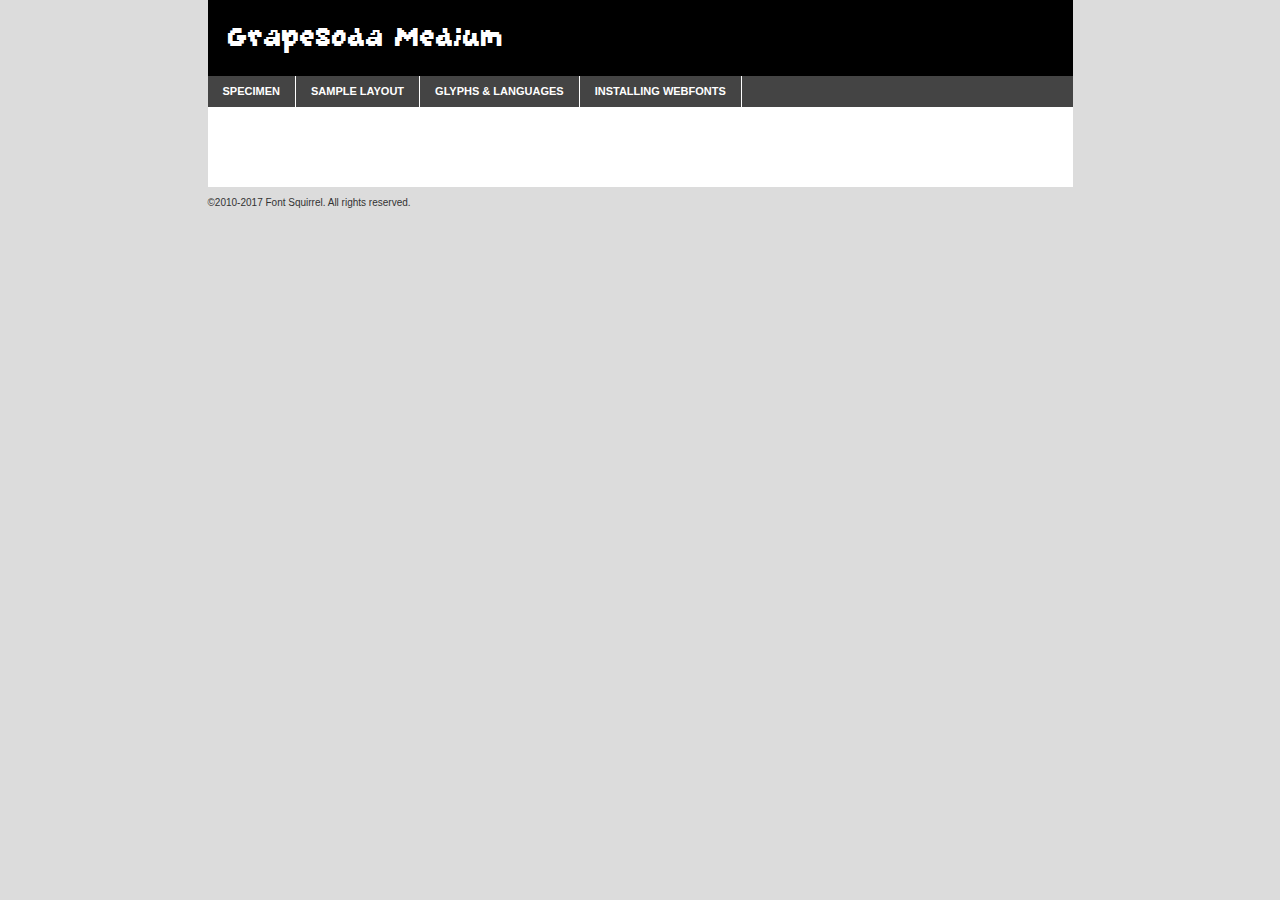
<file: fonts/main/grapesoda-demo.html>
<!DOCTYPE html PUBLIC "-//W3C//DTD XHTML 1.0 Transitional//EN"
        "http://www.w3.org/TR/xhtml1/DTD/xhtml1-transitional.dtd">

<html xmlns="http://www.w3.org/1999/xhtml" xml:lang="en" lang="en">
<head>
    <meta http-equiv="Content-Type" content="text/html; charset=utf-8"/>
    <script src="http://ajax.googleapis.com/ajax/libs/jquery/1.7.2/jquery.min.js" type="text/javascript" charset="utf-8"></script>
    <script type="text/javascript">
		(function($) {
			$.fn.easyTabs = function(option) {
				var param = jQuery.extend({ fadeSpeed: 'fast', defaultContent: 1, activeClass: 'active' }, option);
				$(this).each(function() {
					var thisId = '#' + this.id;
					if ( param.defaultContent == '' )
					{
						param.defaultContent = 1;
					}
					if ( typeof param.defaultContent == 'number' )
					{
						var defaultTab = $(thisId + ' .tabs li:eq(' + (param.defaultContent - 1) + ') a').attr('href').substr(1);
					}
					else
					{
						var defaultTab = param.defaultContent;
					}
					$(thisId + ' .tabs li a').each(function() {
						var tabToHide = $(this).attr('href').substr(1);
						$('#' + tabToHide).addClass('easytabs-tab-content');
					});
					hideAll();
					changeContent(defaultTab);

					function hideAll() {$(thisId + ' .easytabs-tab-content').hide();}

					function changeContent(tabId)
					{
						hideAll();
						$(thisId + ' .tabs li').removeClass(param.activeClass);
						$(thisId + ' .tabs li a[href=#' + tabId + ']').closest('li').addClass(param.activeClass);
						if ( param.fadeSpeed != 'none' )
						{
							$(thisId + ' #' + tabId).fadeIn(param.fadeSpeed);
						}
						else
						{
							$(thisId + ' #' + tabId).show();
						}
					}

					$(thisId + ' .tabs li').click(function() {
						var tabId = $(this).find('a').attr('href').substr(1);
						changeContent(tabId);
						return false;
					});
				});
			}
		})(jQuery);
    </script>
    <link rel="stylesheet" href="specimen_files/specimen_stylesheet.css" type="text/css" charset="utf-8"/>
    <link rel="stylesheet" href="stylesheet.css" type="text/css" charset="utf-8"/>

    <style type="text/css">
        		body {
			font-family: 'grapesodamedium';
        		}

            </style>

    <title>GrapeSoda Medium Specimen</title>


    <script type="text/javascript" charset="utf-8">
		$(document).ready(function() {
			$('#container').easyTabs({ defaultContent: 1 });
		});
    </script>
</head>

<body>
<div id="container">
    <div id="header">
		GrapeSoda Medium    </div>
    <ul class="tabs">
        <li><a href="#specimen">Specimen</a></li>
        <li><a href="#layout">Sample Layout</a></li>
		        <li><a href="#glyphs">Glyphs &amp; Languages</a></li>
        <li><a href="#installing">Installing Webfonts</a></li>

    </ul>

    <div id="main_content">


        <div id="specimen">

            <div class="section">
                <div class="grid12 firstcol">
                    <div class="huge">AaBb</div>
                </div>
            </div>

            <div class="section">
                <div class="glyph_range">A&#x200B;B&#x200b;C&#x200b;D&#x200b;E&#x200b;F&#x200b;G&#x200b;H&#x200b;I&#x200b;J&#x200b;K&#x200b;L&#x200b;M&#x200b;N&#x200b;O&#x200b;P&#x200b;Q&#x200b;R&#x200b;S&#x200b;T&#x200b;U&#x200b;V&#x200b;W&#x200b;X&#x200b;Y&#x200b;Z&#x200b;a&#x200b;b&#x200b;c&#x200b;d&#x200b;e&#x200b;f&#x200b;g&#x200b;h&#x200b;i&#x200b;j&#x200b;k&#x200b;l&#x200b;m&#x200b;n&#x200b;o&#x200b;p&#x200b;q&#x200b;r&#x200b;s&#x200b;t&#x200b;u&#x200b;v&#x200b;w&#x200b;x&#x200b;y&#x200b;z&#x200b;1&#x200b;2&#x200b;3&#x200b;4&#x200b;5&#x200b;6&#x200b;7&#x200b;8&#x200b;9&#x200b;0&#x200b;&amp;&#x200b;.&#x200b;,&#x200b;?&#x200b;!&#x200b;&#64;&#x200b;(&#x200b;)&#x200b;#&#x200b;$&#x200b;%&#x200b;*&#x200b;+&#x200b;-&#x200b;=&#x200b;:&#x200b;;</div>
            </div>
            <div class="section">
                <div class="grid12 firstcol">
                    <table class="sample_table">
                        <tr>
                            <td>10</td>
                            <td class="size10">abcdefghijklmnopqrstuvwxyzABCDEFGHIJKLMNOPQRSTUVWXYZ0123456789abcdefghijklmnopqrstuvwxyzABCDEFGHIJKLMNOPQRSTUVWXYZ0123456789abcdefghijklmnopqrstuvwxyzABCDEFGHIJKLMNOPQRSTUVWXYZ</td>
                        </tr>
                        <tr>
                            <td>11</td>
                            <td class="size11">abcdefghijklmnopqrstuvwxyzABCDEFGHIJKLMNOPQRSTUVWXYZ0123456789abcdefghijklmnopqrstuvwxyzABCDEFGHIJKLMNOPQRSTUVWXYZ0123456789abcdefghijklmnopqrstuvwxyzABCDEFGHIJKLMNOPQRSTUVWXYZ</td>
                        </tr>
                        <tr>
                            <td>12</td>
                            <td class="size12">abcdefghijklmnopqrstuvwxyzABCDEFGHIJKLMNOPQRSTUVWXYZ0123456789abcdefghijklmnopqrstuvwxyzABCDEFGHIJKLMNOPQRSTUVWXYZ0123456789abcdefghijklmnopqrstuvwxyzABCDEFGHIJKLMNOPQRSTUVWXYZ</td>
                        </tr>
                        <tr>
                            <td>13</td>
                            <td class="size13">abcdefghijklmnopqrstuvwxyzABCDEFGHIJKLMNOPQRSTUVWXYZ0123456789abcdefghijklmnopqrstuvwxyzABCDEFGHIJKLMNOPQRSTUVWXYZ0123456789abcdefghijklmnopqrstuvwxyzABCDEFGHIJKLMNOPQRSTUVWXYZ</td>
                        </tr>
                        <tr>
                            <td>14</td>
                            <td class="size14">abcdefghijklmnopqrstuvwxyzABCDEFGHIJKLMNOPQRSTUVWXYZ0123456789abcdefghijklmnopqrstuvwxyzABCDEFGHIJKLMNOPQRSTUVWXYZ0123456789abcdefghijklmnopqrstuvwxyzABCDEFGHIJKLMNOPQRSTUVWXYZ</td>
                        </tr>
                        <tr>
                            <td>16</td>
                            <td class="size16">abcdefghijklmnopqrstuvwxyzABCDEFGHIJKLMNOPQRSTUVWXYZ0123456789abcdefghijklmnopqrstuvwxyzABCDEFGHIJKLMNOPQRSTUVWXYZ</td>
                        </tr>
                        <tr>
                            <td>18</td>
                            <td class="size18">abcdefghijklmnopqrstuvwxyzABCDEFGHIJKLMNOPQRSTUVWXYZ0123456789abcdefghijklmnopqrstuvwxyzABCDEFGHIJKLMNOPQRSTUVWXYZ</td>
                        </tr>
                        <tr>
                            <td>20</td>
                            <td class="size20">abcdefghijklmnopqrstuvwxyzABCDEFGHIJKLMNOPQRSTUVWXYZ0123456789abcdefghijklmnopqrstuvwxyzABCDEFGHIJKLMNOPQRSTUVWXYZ</td>
                        </tr>
                        <tr>
                            <td>24</td>
                            <td class="size24">abcdefghijklmnopqrstuvwxyzABCDEFGHIJKLMNOPQRSTUVWXYZ0123456789abcdefghijklmnopqrstuvwxyzABCDEFGHIJKLMNOPQRSTUVWXYZ</td>
                        </tr>
                        <tr>
                            <td>30</td>
                            <td class="size30">abcdefghijklmnopqrstuvwxyzABCDEFGHIJKLMNOPQRSTUVWXYZ0123456789abcdefghijklmnopqrstuvwxyzABCDEFGHIJKLMNOPQRSTUVWXYZ</td>
                        </tr>
                        <tr>
                            <td>36</td>
                            <td class="size36">abcdefghijklmnopqrstuvwxyzABCDEFGHIJKLMNOPQRSTUVWXYZ0123456789abcdefghijklmnopqrstuvwxyzABCDEFGHIJKLMNOPQRSTUVWXYZ</td>
                        </tr>
                        <tr>
                            <td>48</td>
                            <td class="size48">abcdefghijklmnopqrstuvwxyzABCDEFGHIJKLMNOPQRSTUVWXYZ0123456789abcdefghijklmnopqrstuvwxyzABCDEFGHIJKLMNOPQRSTUVWXYZ</td>
                        </tr>
                        <tr>
                            <td>60</td>
                            <td class="size60">abcdefghijklmnopqrstuvwxyzABCDEFGHIJKLMNOPQRSTUVWXYZ0123456789abcdefghijklmnopqrstuvwxyzABCDEFGHIJKLMNOPQRSTUVWXYZ</td>
                        </tr>
                        <tr>
                            <td>72</td>
                            <td class="size72">abcdefghijklmnopqrstuvwxyzABCDEFGHIJKLMNOPQRSTUVWXYZ0123456789abcdefghijklmnopqrstuvwxyzABCDEFGHIJKLMNOPQRSTUVWXYZ</td>
                        </tr>
                        <tr>
                            <td>90</td>
                            <td class="size90">abcdefghijklmnopqrstuvwxyzABCDEFGHIJKLMNOPQRSTUVWXYZ0123456789abcdefghijklmnopqrstuvwxyzABCDEFGHIJKLMNOPQRSTUVWXYZ</td>
                        </tr>
                    </table>

                </div>

            </div>


            <div class="section" id="bodycomparison">


                <div id="xheight">
                    <div class="fontbody">&#x25FC;&#x25FC;&#x25FC;&#x25FC;&#x25FC;&#x25FC;&#x25FC;&#x25FC;&#x25FC;&#x25FC;&#x25FC;&#x25FC;&#x25FC;&#x25FC;&#x25FC;&#x25FC;&#x25FC;&#x25FC;&#x25FC;&#x25FC;&#x25FC;&#x25FC;&#x25FC;&#x25FC;&#x25FC;&#x25FC;&#x25FC;&#x25FC;&#x25FC;&#x25FC;&#x25FC;&#x25FC;&#x25FC;&#x25FC;&#x25FC;&#x25FC;&#x25FC;&#x25FC;&#x25FC;&#x25FC;&#x25FC;&#x25FC;&#x25FC;&#x25FC;&#x25FC;&#x25FC;&#x25FC;&#x25FC;&#x25FC;&#x25FC;&#x25FC;&#x25FC;&#x25FC;&#x25FC;&#x25FC;&#x25FC;&#x25FC;&#x25FC;&#x25FC;&#x25FC;&#x25FC;&#x25FC;&#x25FC;&#x25FC;&#x25FC;&#x25FC;&#x25FC;&#x25FC;&#x25FC;&#x25FC;&#x25FC;&#x25FC;&#x25FC;&#x25FC;&#x25FC;&#x25FC;&#x25FC;&#x25FC;&#x25FC;&#x25FC;&#x25FC;&#x25FC;&#x25FC;&#x25FC;&#x25FC;&#x25FC;&#x25FC;&#x25FC;&#x25FC;&#x25FC;&#x25FC;&#x25FC;&#x25FC;&#x25FC;&#x25FC;&#x25FC;&#x25FC;&#x25FC;&#x25FC;body</div>
                    <div class="arialbody">body</div>
                    <div class="verdanabody">body</div>
                    <div class="georgiabody">body</div>
                </div>
                <div class="fontbody" style="z-index:1">
                    body<span>GrapeSoda Medium</span>
                </div>
                <div class="arialbody" style="z-index:1">
                    body<span>Arial</span>
                </div>
                <div class="verdanabody" style="z-index:1">
                    body<span>Verdana</span>
                </div>
                <div class="georgiabody" style="z-index:1">
                    body<span>Georgia</span>
                </div>


            </div>


            <div class="section psample psample_row1" id="">

                <div class="grid2 firstcol">
                    <p class="size10"><span>10.</span>Aenean lacinia bibendum nulla sed consectetur. Fusce dapibus, tellus ac cursus commodo, tortor mauris condimentum nibh, ut fermentum massa justo sit amet risus. Nullam id dolor id nibh ultricies vehicula ut id elit. Cum sociis natoque penatibus et magnis dis parturient montes, nascetur ridiculus mus. Nulla vitae elit libero, a pharetra augue.</p>

                </div>
                <div class="grid3">
                    <p class="size11"><span>11.</span>Aenean lacinia bibendum nulla sed consectetur. Fusce dapibus, tellus ac cursus commodo, tortor mauris condimentum nibh, ut fermentum massa justo sit amet risus. Nullam id dolor id nibh ultricies vehicula ut id elit. Cum sociis natoque penatibus et magnis dis parturient montes, nascetur ridiculus mus. Nulla vitae elit libero, a pharetra augue.</p>

                </div>
                <div class="grid3">
                    <p class="size12"><span>12.</span>Aenean lacinia bibendum nulla sed consectetur. Fusce dapibus, tellus ac cursus commodo, tortor mauris condimentum nibh, ut fermentum massa justo sit amet risus. Nullam id dolor id nibh ultricies vehicula ut id elit. Cum sociis natoque penatibus et magnis dis parturient montes, nascetur ridiculus mus. Nulla vitae elit libero, a pharetra augue.</p>

                </div>
                <div class="grid4">
                    <p class="size13"><span>13.</span>Aenean lacinia bibendum nulla sed consectetur. Fusce dapibus, tellus ac cursus commodo, tortor mauris condimentum nibh, ut fermentum massa justo sit amet risus. Nullam id dolor id nibh ultricies vehicula ut id elit. Cum sociis natoque penatibus et magnis dis parturient montes, nascetur ridiculus mus. Nulla vitae elit libero, a pharetra augue.</p>

                </div>
                <div class="white_blend"></div>

            </div>
            <div class="section psample psample_row2" id="">
                <div class="grid3 firstcol">
                    <p class="size14"><span>14.</span>Aenean lacinia bibendum nulla sed consectetur. Fusce dapibus, tellus ac cursus commodo, tortor mauris condimentum nibh, ut fermentum massa justo sit amet risus. Nullam id dolor id nibh ultricies vehicula ut id elit. Cum sociis natoque penatibus et magnis dis parturient montes, nascetur ridiculus mus. Nulla vitae elit libero, a pharetra augue.</p>

                </div>
                <div class="grid4">
                    <p class="size16"><span>16.</span>Aenean lacinia bibendum nulla sed consectetur. Fusce dapibus, tellus ac cursus commodo, tortor mauris condimentum nibh, ut fermentum massa justo sit amet risus. Nullam id dolor id nibh ultricies vehicula ut id elit. Cum sociis natoque penatibus et magnis dis parturient montes, nascetur ridiculus mus. Nulla vitae elit libero, a pharetra augue.</p>

                </div>
                <div class="grid5">
                    <p class="size18"><span>18.</span>Aenean lacinia bibendum nulla sed consectetur. Fusce dapibus, tellus ac cursus commodo, tortor mauris condimentum nibh, ut fermentum massa justo sit amet risus. Nullam id dolor id nibh ultricies vehicula ut id elit. Cum sociis natoque penatibus et magnis dis parturient montes, nascetur ridiculus mus. Nulla vitae elit libero, a pharetra augue.</p>

                </div>

                <div class="white_blend"></div>

            </div>

            <div class="section psample psample_row3" id="">
                <div class="grid5 firstcol">
                    <p class="size20"><span>20.</span>Aenean lacinia bibendum nulla sed consectetur. Fusce dapibus, tellus ac cursus commodo, tortor mauris condimentum nibh, ut fermentum massa justo sit amet risus. Nullam id dolor id nibh ultricies vehicula ut id elit. Cum sociis natoque penatibus et magnis dis parturient montes, nascetur ridiculus mus. Nulla vitae elit libero, a pharetra augue.</p>
                </div>
                <div class="grid7">
                    <p class="size24"><span>24.</span>Aenean lacinia bibendum nulla sed consectetur. Fusce dapibus, tellus ac cursus commodo, tortor mauris condimentum nibh, ut fermentum massa justo sit amet risus. Nullam id dolor id nibh ultricies vehicula ut id elit. Cum sociis natoque penatibus et magnis dis parturient montes, nascetur ridiculus mus. Nulla vitae elit libero, a pharetra augue.</p>
                </div>

                <div class="white_blend"></div>

            </div>

            <div class="section psample psample_row4" id="">
                <div class="grid12 firstcol">
                    <p class="size30"><span>30.</span>Aenean lacinia bibendum nulla sed consectetur. Fusce dapibus, tellus ac cursus commodo, tortor mauris condimentum nibh, ut fermentum massa justo sit amet risus. Nullam id dolor id nibh ultricies vehicula ut id elit. Cum sociis natoque penatibus et magnis dis parturient montes, nascetur ridiculus mus. Nulla vitae elit libero, a pharetra augue.</p>
                </div>
                <div class="white_blend"></div>

            </div>


            <div class="section psample psample_row1 fullreverse">
                <div class="grid2 firstcol">
                    <p class="size10"><span>10.</span>Aenean lacinia bibendum nulla sed consectetur. Fusce dapibus, tellus ac cursus commodo, tortor mauris condimentum nibh, ut fermentum massa justo sit amet risus. Nullam id dolor id nibh ultricies vehicula ut id elit. Cum sociis natoque penatibus et magnis dis parturient montes, nascetur ridiculus mus. Nulla vitae elit libero, a pharetra augue.</p>

                </div>
                <div class="grid3">
                    <p class="size11"><span>11.</span>Aenean lacinia bibendum nulla sed consectetur. Fusce dapibus, tellus ac cursus commodo, tortor mauris condimentum nibh, ut fermentum massa justo sit amet risus. Nullam id dolor id nibh ultricies vehicula ut id elit. Cum sociis natoque penatibus et magnis dis parturient montes, nascetur ridiculus mus. Nulla vitae elit libero, a pharetra augue.</p>

                </div>
                <div class="grid3">
                    <p class="size12"><span>12.</span>Aenean lacinia bibendum nulla sed consectetur. Fusce dapibus, tellus ac cursus commodo, tortor mauris condimentum nibh, ut fermentum massa justo sit amet risus. Nullam id dolor id nibh ultricies vehicula ut id elit. Cum sociis natoque penatibus et magnis dis parturient montes, nascetur ridiculus mus. Nulla vitae elit libero, a pharetra augue.</p>

                </div>
                <div class="grid4">
                    <p class="size13"><span>13.</span>Aenean lacinia bibendum nulla sed consectetur. Fusce dapibus, tellus ac cursus commodo, tortor mauris condimentum nibh, ut fermentum massa justo sit amet risus. Nullam id dolor id nibh ultricies vehicula ut id elit. Cum sociis natoque penatibus et magnis dis parturient montes, nascetur ridiculus mus. Nulla vitae elit libero, a pharetra augue.</p>

                </div>
                <div class="black_blend"></div>

            </div>

            <div class="section psample psample_row2 fullreverse">
                <div class="grid3 firstcol">
                    <p class="size14"><span>14.</span>Aenean lacinia bibendum nulla sed consectetur. Fusce dapibus, tellus ac cursus commodo, tortor mauris condimentum nibh, ut fermentum massa justo sit amet risus. Nullam id dolor id nibh ultricies vehicula ut id elit. Cum sociis natoque penatibus et magnis dis parturient montes, nascetur ridiculus mus. Nulla vitae elit libero, a pharetra augue.</p>

                </div>
                <div class="grid4">
                    <p class="size16"><span>16.</span>Aenean lacinia bibendum nulla sed consectetur. Fusce dapibus, tellus ac cursus commodo, tortor mauris condimentum nibh, ut fermentum massa justo sit amet risus. Nullam id dolor id nibh ultricies vehicula ut id elit. Cum sociis natoque penatibus et magnis dis parturient montes, nascetur ridiculus mus. Nulla vitae elit libero, a pharetra augue.</p>

                </div>
                <div class="grid5">
                    <p class="size18"><span>18.</span>Aenean lacinia bibendum nulla sed consectetur. Fusce dapibus, tellus ac cursus commodo, tortor mauris condimentum nibh, ut fermentum massa justo sit amet risus. Nullam id dolor id nibh ultricies vehicula ut id elit. Cum sociis natoque penatibus et magnis dis parturient montes, nascetur ridiculus mus. Nulla vitae elit libero, a pharetra augue.</p>

                </div>
                <div class="black_blend"></div>

            </div>

            <div class="section psample fullreverse psample_row3" id="">
                <div class="grid5 firstcol">
                    <p class="size20"><span>20.</span>Aenean lacinia bibendum nulla sed consectetur. Fusce dapibus, tellus ac cursus commodo, tortor mauris condimentum nibh, ut fermentum massa justo sit amet risus. Nullam id dolor id nibh ultricies vehicula ut id elit. Cum sociis natoque penatibus et magnis dis parturient montes, nascetur ridiculus mus. Nulla vitae elit libero, a pharetra augue.</p>
                </div>
                <div class="grid7">
                    <p class="size24"><span>24.</span>Aenean lacinia bibendum nulla sed consectetur. Fusce dapibus, tellus ac cursus commodo, tortor mauris condimentum nibh, ut fermentum massa justo sit amet risus. Nullam id dolor id nibh ultricies vehicula ut id elit. Cum sociis natoque penatibus et magnis dis parturient montes, nascetur ridiculus mus. Nulla vitae elit libero, a pharetra augue.</p>
                </div>

                <div class="black_blend"></div>

            </div>

            <div class="section psample fullreverse psample_row4" id="" style="border-bottom: 20px #000 solid;">
                <div class="grid12 firstcol">
                    <p class="size30"><span>30.</span>Aenean lacinia bibendum nulla sed consectetur. Fusce dapibus, tellus ac cursus commodo, tortor mauris condimentum nibh, ut fermentum massa justo sit amet risus. Nullam id dolor id nibh ultricies vehicula ut id elit. Cum sociis natoque penatibus et magnis dis parturient montes, nascetur ridiculus mus. Nulla vitae elit libero, a pharetra augue.</p>
                </div>
                <div class="black_blend"></div>

            </div>


        </div>

        <div id="layout">

            <div class="section">

                <div class="grid12 firstcol">
                    <h1>Lorem Ipsum Dolor</h1>
                    <h2>Etiam porta sem malesuada magna mollis euismod</h2>

                    <p class="byline">By <a href="#link">Aenean Lacinia</a></p>
                </div>
            </div>
            <div class="section">
                <div class="grid8 firstcol">
                    <p class="large">Donec sed odio dui. Morbi leo risus, porta ac consectetur ac, vestibulum at eros. Fusce dapibus, tellus ac cursus commodo, tortor mauris condimentum nibh, ut fermentum massa justo sit amet risus. </p>


                    <h3>Pellentesque ornare sem</h3>

                    <p>Maecenas sed diam eget risus varius blandit sit amet non magna. Maecenas faucibus mollis interdum. Donec ullamcorper nulla non metus auctor fringilla. Nullam id dolor id nibh ultricies vehicula ut id elit. Nullam id dolor id nibh ultricies vehicula ut id elit. </p>

                    <p>Aenean eu leo quam. Pellentesque ornare sem lacinia quam venenatis vestibulum. Lorem ipsum dolor sit amet, consectetur adipiscing elit. Cum sociis natoque penatibus et magnis dis parturient montes, nascetur ridiculus mus. </p>

                    <p>Nulla vitae elit libero, a pharetra augue. Praesent commodo cursus magna, vel scelerisque nisl consectetur et. Aenean lacinia bibendum nulla sed consectetur. </p>

                    <p>Nullam quis risus eget urna mollis ornare vel eu leo. Nullam quis risus eget urna mollis ornare vel eu leo. Maecenas sed diam eget risus varius blandit sit amet non magna. Donec ullamcorper nulla non metus auctor fringilla. </p>

                    <h3>Cras mattis consectetur</h3>

                    <p>Aenean eu leo quam. Pellentesque ornare sem lacinia quam venenatis vestibulum. Aenean lacinia bibendum nulla sed consectetur. Integer posuere erat a ante venenatis dapibus posuere velit aliquet. Cras mattis consectetur purus sit amet fermentum. </p>

                    <p>Nullam id dolor id nibh ultricies vehicula ut id elit. Nullam quis risus eget urna mollis ornare vel eu leo. Cras mattis consectetur purus sit amet fermentum.</p>
                </div>

                <div class="grid4 sidebar">

                    <div class="box reverse">
                        <p class="last">Nullam quis risus eget urna mollis ornare vel eu leo. Donec ullamcorper nulla non metus auctor fringilla. Cras mattis consectetur purus sit amet fermentum. Sed posuere consectetur est at lobortis. Lorem ipsum dolor sit amet, consectetur adipiscing elit. </p>
                    </div>

                    <p class="caption">Maecenas sed diam eget risus varius.</p>

                    <p>Vestibulum id ligula porta felis euismod semper. Integer posuere erat a ante venenatis dapibus posuere velit aliquet. Vestibulum id ligula porta felis euismod semper. Sed posuere consectetur est at lobortis. Maecenas sed diam eget risus varius blandit sit amet non magna. Fusce dapibus, tellus ac cursus commodo, tortor mauris condimentum nibh, ut fermentum massa justo sit amet risus. </p>


                    <p>Duis mollis, est non commodo luctus, nisi erat porttitor ligula, eget lacinia odio sem nec elit. Aenean lacinia bibendum nulla sed consectetur. Vivamus sagittis lacus vel augue laoreet rutrum faucibus dolor auctor. Aenean lacinia bibendum nulla sed consectetur. Nullam quis risus eget urna mollis ornare vel eu leo. </p>

                    <p>Praesent commodo cursus magna, vel scelerisque nisl consectetur et. Donec ullamcorper nulla non metus auctor fringilla. Maecenas faucibus mollis interdum. Fusce dapibus, tellus ac cursus commodo, tortor mauris condimentum nibh, ut fermentum massa justo sit amet risus. </p>

                </div>
            </div>

        </div>


		

        <div id="glyphs">
            <div class="section">
                <div class="grid12 firstcol">

                    <h1>Language Support</h1>
                    <p>The subset of GrapeSoda Medium in this kit supports the following languages:<br/>

						Albanian, Basque, Breton, Chamorro, Danish, Dutch, English, Faroese, Finnish, French, Frisian, Galician, German, Icelandic, Italian, Malagasy, Norwegian, Portuguese, Spanish, Alsatian, Aragonese, Arapaho, Arrernte, Asturian, Aymara, Bislama, Cebuano, Corsican, Fijian, French_creole, Genoese, Gilbertese, Greenlandic, Haitian_creole, Hiligaynon, Hmong, Hopi, Ibanag, Iloko_ilokano, Indonesian, Interglossa_glosa, Interlingua, Irish_gaelic, Jerriais, Lojban, Lombard, Luxembourgeois, Manx, Mohawk, Norfolk_pitcairnese, Occitan, Oromo, Pangasinan, Papiamento, Piedmontese, Potawatomi, Rhaeto-romance, Romansh, Rotokas, Sami_lule, Samoan, Sardinian, Scots_gaelic, Seychelles_creole, Shona, Sicilian, Somali, Southern_ndebele, Swahili, Swati_swazi, Tagalog_filipino_pilipino, Tetum, Tok_pisin, Uyghur_latinized, Volapuk, Walloon, Warlpiri, Xhosa, Yapese, Zulu, Latinbasic, Ubasic, Demo                    </p>
                    <h1>Glyph Chart</h1>
                    <p>The subset of GrapeSoda Medium in this kit includes all the glyphs listed below. Unicode entities are included above each glyph to help you insert individual characters into your layout.</p>
                    <div id="glyph_chart">

																				                                <div><p>&amp;#13;</p>&#13;</div>
																				                                <div><p>&amp;#32;</p>&#32;</div>
																				                                <div><p>&amp;#33;</p>&#33;</div>
																				                                <div><p>&amp;#34;</p>&#34;</div>
																				                                <div><p>&amp;#35;</p>&#35;</div>
																				                                <div><p>&amp;#36;</p>&#36;</div>
																				                                <div><p>&amp;#37;</p>&#37;</div>
																				                                <div><p>&amp;#38;</p>&#38;</div>
																				                                <div><p>&amp;#39;</p>&#39;</div>
																				                                <div><p>&amp;#40;</p>&#40;</div>
																				                                <div><p>&amp;#41;</p>&#41;</div>
																				                                <div><p>&amp;#42;</p>&#42;</div>
																				                                <div><p>&amp;#43;</p>&#43;</div>
																				                                <div><p>&amp;#44;</p>&#44;</div>
																				                                <div><p>&amp;#45;</p>&#45;</div>
																				                                <div><p>&amp;#46;</p>&#46;</div>
																				                                <div><p>&amp;#47;</p>&#47;</div>
																				                                <div><p>&amp;#48;</p>&#48;</div>
																				                                <div><p>&amp;#49;</p>&#49;</div>
																				                                <div><p>&amp;#50;</p>&#50;</div>
																				                                <div><p>&amp;#51;</p>&#51;</div>
																				                                <div><p>&amp;#52;</p>&#52;</div>
																				                                <div><p>&amp;#53;</p>&#53;</div>
																				                                <div><p>&amp;#54;</p>&#54;</div>
																				                                <div><p>&amp;#55;</p>&#55;</div>
																				                                <div><p>&amp;#56;</p>&#56;</div>
																				                                <div><p>&amp;#57;</p>&#57;</div>
																				                                <div><p>&amp;#58;</p>&#58;</div>
																				                                <div><p>&amp;#59;</p>&#59;</div>
																				                                <div><p>&amp;#60;</p>&#60;</div>
																				                                <div><p>&amp;#61;</p>&#61;</div>
																				                                <div><p>&amp;#62;</p>&#62;</div>
																				                                <div><p>&amp;#63;</p>&#63;</div>
																				                                <div><p>&amp;#64;</p>&#64;</div>
																				                                <div><p>&amp;#65;</p>&#65;</div>
																				                                <div><p>&amp;#66;</p>&#66;</div>
																				                                <div><p>&amp;#67;</p>&#67;</div>
																				                                <div><p>&amp;#68;</p>&#68;</div>
																				                                <div><p>&amp;#69;</p>&#69;</div>
																				                                <div><p>&amp;#70;</p>&#70;</div>
																				                                <div><p>&amp;#71;</p>&#71;</div>
																				                                <div><p>&amp;#72;</p>&#72;</div>
																				                                <div><p>&amp;#73;</p>&#73;</div>
																				                                <div><p>&amp;#74;</p>&#74;</div>
																				                                <div><p>&amp;#75;</p>&#75;</div>
																				                                <div><p>&amp;#76;</p>&#76;</div>
																				                                <div><p>&amp;#77;</p>&#77;</div>
																				                                <div><p>&amp;#78;</p>&#78;</div>
																				                                <div><p>&amp;#79;</p>&#79;</div>
																				                                <div><p>&amp;#80;</p>&#80;</div>
																				                                <div><p>&amp;#81;</p>&#81;</div>
																				                                <div><p>&amp;#82;</p>&#82;</div>
																				                                <div><p>&amp;#83;</p>&#83;</div>
																				                                <div><p>&amp;#84;</p>&#84;</div>
																				                                <div><p>&amp;#85;</p>&#85;</div>
																				                                <div><p>&amp;#86;</p>&#86;</div>
																				                                <div><p>&amp;#87;</p>&#87;</div>
																				                                <div><p>&amp;#88;</p>&#88;</div>
																				                                <div><p>&amp;#89;</p>&#89;</div>
																				                                <div><p>&amp;#90;</p>&#90;</div>
																				                                <div><p>&amp;#91;</p>&#91;</div>
																				                                <div><p>&amp;#92;</p>&#92;</div>
																				                                <div><p>&amp;#93;</p>&#93;</div>
																				                                <div><p>&amp;#94;</p>&#94;</div>
																				                                <div><p>&amp;#95;</p>&#95;</div>
																				                                <div><p>&amp;#96;</p>&#96;</div>
																				                                <div><p>&amp;#97;</p>&#97;</div>
																				                                <div><p>&amp;#98;</p>&#98;</div>
																				                                <div><p>&amp;#99;</p>&#99;</div>
																				                                <div><p>&amp;#100;</p>&#100;</div>
																				                                <div><p>&amp;#101;</p>&#101;</div>
																				                                <div><p>&amp;#102;</p>&#102;</div>
																				                                <div><p>&amp;#103;</p>&#103;</div>
																				                                <div><p>&amp;#104;</p>&#104;</div>
																				                                <div><p>&amp;#105;</p>&#105;</div>
																				                                <div><p>&amp;#106;</p>&#106;</div>
																				                                <div><p>&amp;#107;</p>&#107;</div>
																				                                <div><p>&amp;#108;</p>&#108;</div>
																				                                <div><p>&amp;#109;</p>&#109;</div>
																				                                <div><p>&amp;#110;</p>&#110;</div>
																				                                <div><p>&amp;#111;</p>&#111;</div>
																				                                <div><p>&amp;#112;</p>&#112;</div>
																				                                <div><p>&amp;#113;</p>&#113;</div>
																				                                <div><p>&amp;#114;</p>&#114;</div>
																				                                <div><p>&amp;#115;</p>&#115;</div>
																				                                <div><p>&amp;#116;</p>&#116;</div>
																				                                <div><p>&amp;#117;</p>&#117;</div>
																				                                <div><p>&amp;#118;</p>&#118;</div>
																				                                <div><p>&amp;#119;</p>&#119;</div>
																				                                <div><p>&amp;#120;</p>&#120;</div>
																				                                <div><p>&amp;#121;</p>&#121;</div>
																				                                <div><p>&amp;#122;</p>&#122;</div>
																				                                <div><p>&amp;#123;</p>&#123;</div>
																				                                <div><p>&amp;#124;</p>&#124;</div>
																				                                <div><p>&amp;#125;</p>&#125;</div>
																				                                <div><p>&amp;#126;</p>&#126;</div>
																				                                <div><p>&amp;#160;</p>&#160;</div>
																				                                <div><p>&amp;#161;</p>&#161;</div>
																				                                <div><p>&amp;#162;</p>&#162;</div>
																				                                <div><p>&amp;#163;</p>&#163;</div>
																				                                <div><p>&amp;#164;</p>&#164;</div>
																				                                <div><p>&amp;#165;</p>&#165;</div>
																				                                <div><p>&amp;#166;</p>&#166;</div>
																				                                <div><p>&amp;#167;</p>&#167;</div>
																				                                <div><p>&amp;#168;</p>&#168;</div>
																				                                <div><p>&amp;#169;</p>&#169;</div>
																				                                <div><p>&amp;#170;</p>&#170;</div>
																				                                <div><p>&amp;#171;</p>&#171;</div>
																				                                <div><p>&amp;#172;</p>&#172;</div>
																				                                <div><p>&amp;#173;</p>&#173;</div>
																				                                <div><p>&amp;#174;</p>&#174;</div>
																				                                <div><p>&amp;#175;</p>&#175;</div>
																				                                <div><p>&amp;#176;</p>&#176;</div>
																				                                <div><p>&amp;#177;</p>&#177;</div>
																				                                <div><p>&amp;#178;</p>&#178;</div>
																				                                <div><p>&amp;#179;</p>&#179;</div>
																				                                <div><p>&amp;#180;</p>&#180;</div>
																				                                <div><p>&amp;#181;</p>&#181;</div>
																				                                <div><p>&amp;#182;</p>&#182;</div>
																				                                <div><p>&amp;#183;</p>&#183;</div>
																				                                <div><p>&amp;#184;</p>&#184;</div>
																				                                <div><p>&amp;#185;</p>&#185;</div>
																				                                <div><p>&amp;#186;</p>&#186;</div>
																				                                <div><p>&amp;#187;</p>&#187;</div>
																				                                <div><p>&amp;#188;</p>&#188;</div>
																				                                <div><p>&amp;#189;</p>&#189;</div>
																				                                <div><p>&amp;#190;</p>&#190;</div>
																				                                <div><p>&amp;#191;</p>&#191;</div>
																				                                <div><p>&amp;#192;</p>&#192;</div>
																				                                <div><p>&amp;#193;</p>&#193;</div>
																				                                <div><p>&amp;#194;</p>&#194;</div>
																				                                <div><p>&amp;#195;</p>&#195;</div>
																				                                <div><p>&amp;#196;</p>&#196;</div>
																				                                <div><p>&amp;#197;</p>&#197;</div>
																				                                <div><p>&amp;#198;</p>&#198;</div>
																				                                <div><p>&amp;#199;</p>&#199;</div>
																				                                <div><p>&amp;#200;</p>&#200;</div>
																				                                <div><p>&amp;#201;</p>&#201;</div>
																				                                <div><p>&amp;#202;</p>&#202;</div>
																				                                <div><p>&amp;#203;</p>&#203;</div>
																				                                <div><p>&amp;#204;</p>&#204;</div>
																				                                <div><p>&amp;#205;</p>&#205;</div>
																				                                <div><p>&amp;#206;</p>&#206;</div>
																				                                <div><p>&amp;#207;</p>&#207;</div>
																				                                <div><p>&amp;#208;</p>&#208;</div>
																				                                <div><p>&amp;#209;</p>&#209;</div>
																				                                <div><p>&amp;#210;</p>&#210;</div>
																				                                <div><p>&amp;#211;</p>&#211;</div>
																				                                <div><p>&amp;#212;</p>&#212;</div>
																				                                <div><p>&amp;#213;</p>&#213;</div>
																				                                <div><p>&amp;#214;</p>&#214;</div>
																				                                <div><p>&amp;#215;</p>&#215;</div>
																				                                <div><p>&amp;#216;</p>&#216;</div>
																				                                <div><p>&amp;#217;</p>&#217;</div>
																				                                <div><p>&amp;#218;</p>&#218;</div>
																				                                <div><p>&amp;#219;</p>&#219;</div>
																				                                <div><p>&amp;#220;</p>&#220;</div>
																				                                <div><p>&amp;#221;</p>&#221;</div>
																				                                <div><p>&amp;#222;</p>&#222;</div>
																				                                <div><p>&amp;#223;</p>&#223;</div>
																				                                <div><p>&amp;#224;</p>&#224;</div>
																				                                <div><p>&amp;#225;</p>&#225;</div>
																				                                <div><p>&amp;#226;</p>&#226;</div>
																				                                <div><p>&amp;#227;</p>&#227;</div>
																				                                <div><p>&amp;#228;</p>&#228;</div>
																				                                <div><p>&amp;#229;</p>&#229;</div>
																				                                <div><p>&amp;#230;</p>&#230;</div>
																				                                <div><p>&amp;#231;</p>&#231;</div>
																				                                <div><p>&amp;#232;</p>&#232;</div>
																				                                <div><p>&amp;#233;</p>&#233;</div>
																				                                <div><p>&amp;#234;</p>&#234;</div>
																				                                <div><p>&amp;#235;</p>&#235;</div>
																				                                <div><p>&amp;#236;</p>&#236;</div>
																				                                <div><p>&amp;#237;</p>&#237;</div>
																				                                <div><p>&amp;#238;</p>&#238;</div>
																				                                <div><p>&amp;#239;</p>&#239;</div>
																				                                <div><p>&amp;#240;</p>&#240;</div>
																				                                <div><p>&amp;#241;</p>&#241;</div>
																				                                <div><p>&amp;#242;</p>&#242;</div>
																				                                <div><p>&amp;#243;</p>&#243;</div>
																				                                <div><p>&amp;#244;</p>&#244;</div>
																				                                <div><p>&amp;#245;</p>&#245;</div>
																				                                <div><p>&amp;#246;</p>&#246;</div>
																				                                <div><p>&amp;#247;</p>&#247;</div>
																				                                <div><p>&amp;#248;</p>&#248;</div>
																				                                <div><p>&amp;#249;</p>&#249;</div>
																				                                <div><p>&amp;#250;</p>&#250;</div>
																				                                <div><p>&amp;#251;</p>&#251;</div>
																				                                <div><p>&amp;#252;</p>&#252;</div>
																				                                <div><p>&amp;#253;</p>&#253;</div>
																				                                <div><p>&amp;#254;</p>&#254;</div>
																				                                <div><p>&amp;#255;</p>&#255;</div>
																				                                <div><p>&amp;#338;</p>&#338;</div>
																				                                <div><p>&amp;#339;</p>&#339;</div>
																				                                <div><p>&amp;#376;</p>&#376;</div>
																				                                <div><p>&amp;#8192;</p>&#8192;</div>
																				                                <div><p>&amp;#8193;</p>&#8193;</div>
																				                                <div><p>&amp;#8194;</p>&#8194;</div>
																				                                <div><p>&amp;#8195;</p>&#8195;</div>
																				                                <div><p>&amp;#8196;</p>&#8196;</div>
																				                                <div><p>&amp;#8197;</p>&#8197;</div>
																				                                <div><p>&amp;#8198;</p>&#8198;</div>
																				                                <div><p>&amp;#8199;</p>&#8199;</div>
																				                                <div><p>&amp;#8200;</p>&#8200;</div>
																				                                <div><p>&amp;#8201;</p>&#8201;</div>
																				                                <div><p>&amp;#8202;</p>&#8202;</div>
																				                                <div><p>&amp;#8208;</p>&#8208;</div>
																				                                <div><p>&amp;#8209;</p>&#8209;</div>
																				                                <div><p>&amp;#8210;</p>&#8210;</div>
																				                                <div><p>&amp;#8211;</p>&#8211;</div>
																				                                <div><p>&amp;#8212;</p>&#8212;</div>
																				                                <div><p>&amp;#8216;</p>&#8216;</div>
																				                                <div><p>&amp;#8217;</p>&#8217;</div>
																				                                <div><p>&amp;#8218;</p>&#8218;</div>
																				                                <div><p>&amp;#8220;</p>&#8220;</div>
																				                                <div><p>&amp;#8221;</p>&#8221;</div>
																				                                <div><p>&amp;#8222;</p>&#8222;</div>
																				                                <div><p>&amp;#8230;</p>&#8230;</div>
																				                                <div><p>&amp;#8239;</p>&#8239;</div>
																				                                <div><p>&amp;#8249;</p>&#8249;</div>
																				                                <div><p>&amp;#8250;</p>&#8250;</div>
																				                                <div><p>&amp;#8287;</p>&#8287;</div>
																				                                <div><p>&amp;#8364;</p>&#8364;</div>
																				                                <div><p>&amp;#8482;</p>&#8482;</div>
																				                                <div><p>&amp;#9724;</p>&#9724;</div>
																																													                    </div>
                </div>


            </div>
        </div>


        <div id="specs">

        </div>

        <div id="installing">
            <div class="section">
                <div class="grid7 firstcol">
                    <h1>Installing Webfonts</h1>

                    <p>Webfonts are supported by all major browser platforms but not all in the same way. There are currently four different font formats that must be included in order to target all browsers. This includes TTF, WOFF, EOT and SVG.</p>

                    <h2>1. Upload your webfonts</h2>
                    <p>You must upload your webfont kit to your website. They should be in or near the same directory as your CSS files.</p>

                    <h2>2. Include the webfont stylesheet</h2>
                    <p>A special CSS @font-face declaration helps the various browsers select the appropriate font it needs without causing you a bunch of headaches. Learn more about this syntax by reading the <a href="https://www.fontspring.com/blog/further-hardening-of-the-bulletproof-syntax">Fontspring blog post</a> about it. The code for it is as follows:</p>


                    <code>
                        @font-face{
                        font-family: 'MyWebFont';
                        src: url('WebFont.eot');
                        src: url('WebFont.eot?#iefix') format('embedded-opentype'),
                        url('WebFont.woff') format('woff'),
                        url('WebFont.ttf') format('truetype'),
                        url('WebFont.svg#webfont') format('svg');
                        }
                    </code>

                    <p>We've already gone ahead and generated the code for you. All you have to do is link to the stylesheet in your HTML, like this:</p>
                    <code>&lt;link rel=&quot;stylesheet&quot; href=&quot;stylesheet.css&quot; type=&quot;text/css&quot; charset=&quot;utf-8&quot; /&gt;</code>

                    <h2>3. Modify your own stylesheet</h2>
                    <p>To take advantage of your new fonts, you must tell your stylesheet to use them. Look at the original @font-face declaration above and find the property called "font-family." The name linked there will be what you use to reference the font. Prepend that webfont name to the font stack in the "font-family" property, inside the selector you want to change. For example:</p>
                    <code>p { font-family: 'WebFont', Arial, sans-serif; }</code>

                    <h2>4. Test</h2>
                    <p>Getting webfonts to work cross-browser <em>can</em> be tricky. Use the information in the sidebar to help you if you find that fonts aren't loading in a particular browser.</p>
                </div>

                <div class="grid5 sidebar">
                    <div class="box">
                        <h2>Troubleshooting<br/>Font-Face Problems</h2>
                        <p>Having trouble getting your webfonts to load in your new website? Here are some tips to sort out what might be the problem.</p>

                        <h3>Fonts not showing in any browser</h3>

                        <p>This sounds like you need to work on the plumbing. You either did not upload the fonts to the correct directory, or you did not link the fonts properly in the CSS. If you've confirmed that all this is correct and you still have a problem, take a look at your .htaccess file and see if requests are getting intercepted.</p>

                        <h3>Fonts not loading in iPhone or iPad</h3>

                        <p>The most common problem here is that you are serving the fonts from an IIS server. IIS refuses to serve files that have unknown MIME types. If that is the case, you must set the MIME type for SVG to "image/svg+xml" in the server settings. Follow these instructions from Microsoft if you need help.</p>

                        <h3>Fonts not loading in Firefox</h3>

                        <p>The primary reason for this failure? You are still using a version Firefox older than 3.5. So upgrade already! If that isn't it, then you are very likely serving fonts from a different domain. Firefox requires that all font assets be served from the same domain. Lastly it is possible that you need to add WOFF to your list of MIME types (if you are serving via IIS.)</p>

                        <h3>Fonts not loading in IE</h3>

                        <p>Are you looking at Internet Explorer on an actual Windows machine or are you cheating by using a service like Adobe BrowserLab? Many of these screenshot services do not render @font-face for IE. Best to test it on a real machine.</p>

                        <h3>Fonts not loading in IE9</h3>

                        <p>IE9, like Firefox, requires that fonts be served from the same domain as the website. Make sure that is the case.</p>
                    </div>
                </div>
            </div>

        </div>

    </div>
    <div id="footer">
        <p>&copy;2010-2017 Font Squirrel. All rights reserved.</p>
    </div>
</div>
</body>
</html>
</file>
<file: fonts/main/stylesheet.css>
/*! Generated by Font Squirrel (https://www.fontsquirrel.com) on August 16, 2024 */



@font-face {
    font-family: 'grapesodamedium';
    src: url('grapesoda-webfont.woff2') format('woff2'),
         url('grapesoda-webfont.woff') format('woff');
    font-weight: normal;
    font-style: normal;

}
</file>
<file: fonts/main/specimen_files/specimen_stylesheet.css>
@import url('grid_12-825-55-15.css');

/*  
	CSS Reset by Eric Meyer - Released under Public Domain
    http://meyerweb.com/eric/tools/css/reset/
*/
html, body, div, span, applet, object, iframe,
h1, h2, h3, h4, h5, h6, p, blockquote, pre,
a, abbr, acronym, address, big, cite, code,
del, dfn, em, font, img, ins, kbd, q, s, samp,
small, strike, strong, sub, sup, tt, var,
b, u, i, center, dl, dt, dd, ol, ul, li,
fieldset, form, label, legend, table,
caption, tbody, tfoot, thead, tr, th, td {
	margin:         0;
	padding:        0;
	border:         0;
	outline:        0;
	font-size:      100%;
	vertical-align: baseline;
	background:     transparent;
}

body {
	line-height: 1;
}

ol, ul {
	list-style: none;
}

blockquote, q {
	quotes: none;
}

blockquote:before, blockquote:after,
q:before, q:after {
	content: '';
	content: none;
}

:focus {
	outline: 0;
}

ins {
	text-decoration: none;
}

del {
	text-decoration: line-through;
}

table {
	border-collapse: collapse;
	border-spacing:  0;
}


body {
	color:            #000;
	background-color: #dcdcdc;
}

a {
	text-decoration: none;
	color:           #1883ba;
}

h1 {
	font-size:     32px;
	font-weight:   normal;
	font-style:    normal;
	margin-bottom: 18px;
}

h2 {
	font-size: 18px;
}

#container {
	width:  865px;
	margin: 0px auto;
}


#header {
	padding:          20px;
	font-size:        36px;
	background-color: #000;
	color:            #fff;
}

#header span {
	color: #666;
}

#main_content {
	background-color: #fff;
	padding:          60px 20px 20px;
}


#footer p {
	margin:         0;
	padding-top:    10px;
	padding-bottom: 50px;
	color:          #333;
	font:           10px Arial, sans-serif;
}

.tabs {
	width:            100%;
	height:           31px;
	background-color: #444;
}

.tabs li {
	float:            left;
	margin:           0;
	overflow:         hidden;
	background-color: #444;
}

.tabs li a {
	display:         block;
	color:           #fff;
	text-decoration: none;
	font:            bold 11px/11px 'Arial';
	text-transform:  uppercase;
	padding:         10px 15px;
	border-right:    1px solid #fff;
}

.tabs li a:hover {
	background-color: #00b3ff;

}

.tabs li.active a {
	color:            #000;
	background-color: #fff;
}


div.huge {

	font-size:      300px;
	line-height:    1em;
	padding:        0;
	letter-spacing: -.02em;
	overflow:       hidden;
}

div.glyph_range {
	font-size:   72px;
	line-height: 1.1em;
}

.size10 {
	font-size: 10px;
}

.size11 {
	font-size: 11px;
}

.size12 {
	font-size: 12px;
}

.size13 {
	font-size: 13px;
}

.size14 {
	font-size: 14px;
}

.size16 {
	font-size: 16px;
}

.size18 {
	font-size: 18px;
}

.size20 {
	font-size: 20px;
}

.size24 {
	font-size: 24px;
}

.size30 {
	font-size: 30px;
}

.size36 {
	font-size: 36px;
}

.size48 {
	font-size: 48px;
}

.size60 {
	font-size: 60px;
}

.size72 {
	font-size: 72px;
}

.size90 {
	font-size: 90px;
}


.psample_row1 {
	height: 120px;
}

.psample_row1 {
	height: 120px;
}

.psample_row2 {
	height: 160px;
}

.psample_row3 {
	height: 160px;
}

.psample_row4 {
	height: 160px;
}

.psample {
	overflow: hidden;
	position: relative;
}

.psample p {
	line-height: 1.3em;
	display:     block;
	overflow:    hidden;
	margin:      0;
}

.psample span {
	margin-right: .5em;
}

.white_blend {
	width:            100%;
	height:           61px;
	background-image: url([data-uri]);
	position:         absolute;
	bottom:           0;
}

.black_blend {
	width:            100%;
	height:           61px;
	background-image: url([data-uri]);
	position:         absolute;
	bottom:           0;
}

.fullreverse {
	background:    #000 !important;
	color:         #fff !important;
	margin-left:   -20px;
	padding-left:  20px;
	margin-right:  -20px;
	padding-right: 20px;
	padding:       20px;
	margin-bottom: 0;
}


.sample_table td {
	padding-top:    3px;
	padding-bottom: 5px;
	padding-left:   5px;
	vertical-align: middle;
	line-height:    1.2em;
}

.sample_table td:first-child {
	background-color: #eee;
	text-align:       right;
	padding-right:    5px;
	padding-left:     0;
	padding:          5px;
	font:             11px/12px 'Courier New', Courier, mono;
}

code {
	white-space:      pre;
	background-color: #eee;
	display:          block;
	padding:          10px;
	margin-bottom:    18px;
	overflow:         auto;
}


.bottom, .last {
	margin-bottom:  0 !important;
	padding-bottom: 0 !important;
}

.box {
	padding:       18px;
	margin-bottom: 18px;
	background:    #eee;
}

.reverse, .reversed {
	background: #000 !important;
	color:      #fff !important;
	border:     none !important;
}

#bodycomparison {
	position:    relative;
	overflow:    hidden;
	font-size:   72px;
	height:      90px;
	white-space: nowrap;
}

#bodycomparison div {
	font-size:   72px;
	line-height: 90px;
	display:     inline;
	margin:      0 15px 0 0;
	padding:     0;
}

#bodycomparison div span {
	font:     10px Arial;
	position: absolute;
	left:     0;
}

#xheight {
	float:       none;
	position:    absolute;
	color:       #d9f3ff;
	font-size:   72px;
	line-height: 90px;
}

.fontbody {
	position: relative;
}

.arialbody {
	font-family: Arial;
	position:    relative;
}

.verdanabody {
	font-family: Verdana;
	position:    relative;
}

.georgiabody {
	font-family: Georgia;
	position:    relative;
}

/* @group Layout page
 */

#layout h1 {
	font-size:   36px;
	line-height: 42px;
	font-weight: normal;
	font-style:  normal;
}

#layout h2 {
	font-size:   24px;
	line-height: 23px;
	font-weight: normal;
	font-style:  normal;
}

#layout h3 {
	font-size:   22px;
	line-height: 1.4em;
	margin-top:  1em;
	font-weight: normal;
	font-style:  normal;
}


#layout p.byline {
	font-size:     12px;
	margin-top:    18px;
	line-height:   12px;
	margin-bottom: 0;
}

#layout p {
	font-size:     14px;
	line-height:   21px;
	margin-bottom: .5em;
}

#layout p.large {
	font-size:   18px;
	line-height: 26px;
}

#layout .sidebar p {
	font-size:   12px;
	line-height: 1.4em;
}

#layout p.caption {
	font-size:     10px;
	margin-top:    -16px;
	margin-bottom: 18px;
}

/* @end */

/* @group Glyphs */

#glyph_chart div {
	background-color: #d9f3ff;
	color:            black;
	float:            left;
	font-size:        36px;
	height:           1.2em;
	line-height:      1.2em;
	margin-bottom:    1px;
	margin-right:     1px;
	text-align:       center;
	width:            1.2em;
	position:         relative;
	padding:          .6em .2em .2em;
}

#glyph_chart div p {
	position:         absolute;
	left:             0;
	top:              0;
	display:          block;
	text-align:       center;
	font:             bold 9px Arial, sans-serif;
	background-color: #3a768f;
	width:            100%;
	color:            #fff;
	padding:          2px 0;
}


#glyphs h1 {
	font-family: Arial, sans-serif;
}

/* @end */

/* @group Installing */

#installing {
	font: 13px Arial, sans-serif;
}

#installing p,
#glyphs p {
	line-height:   1.2em;
	margin-bottom: 18px;
	font:          13px Arial, sans-serif;
}


#installing h3 {
	font-size:  15px;
	margin-top: 18px;
}

/* @end */

#rendering h1 {
	font-family: Arial, sans-serif;
}

.render_table td {
	font:           11px 'Courier New', Courier, mono;
	vertical-align: middle;
}
</file>
